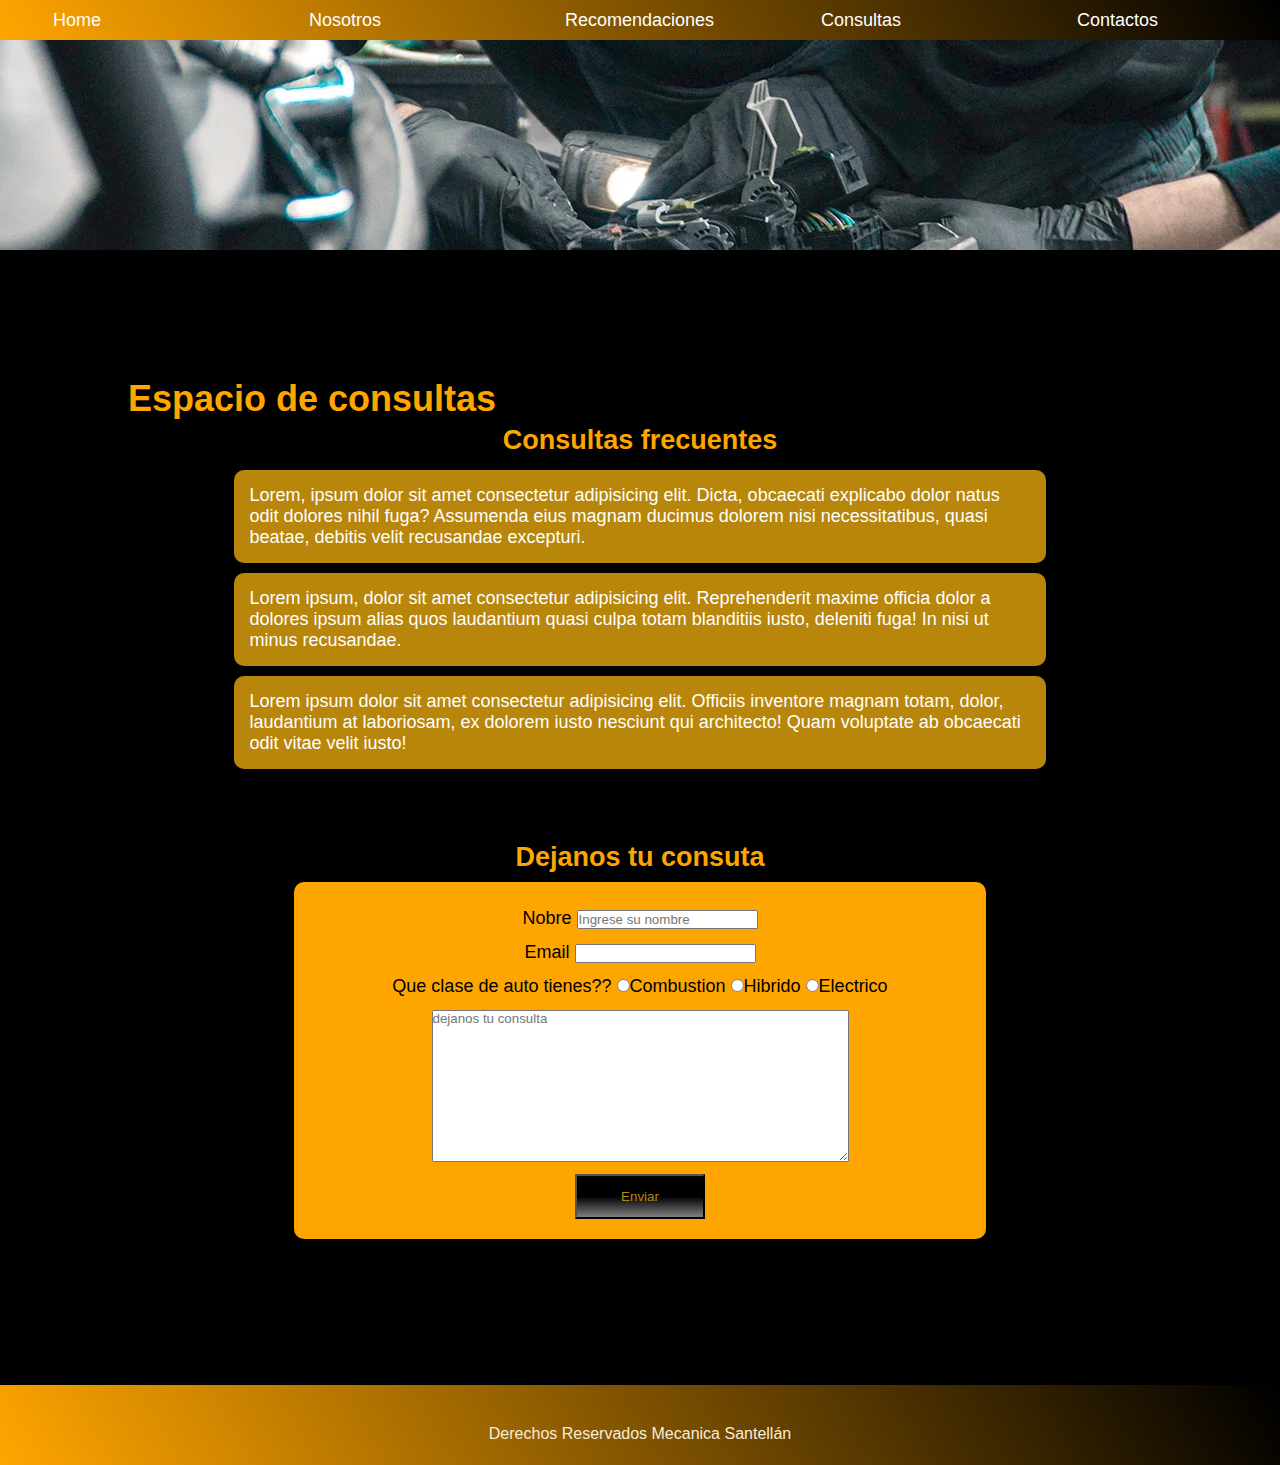
<file: Page/consultas.html>
<!DOCTYPE html>
<html lang="en">
<head>
    <meta charset="UTF-8">
    <meta http-equiv="X-UA-Compatible" content="IE=edge">
    <meta name="viewport" content="width=device-width, initial-scale=1.0">
    <title>Consultas</title>
    <link rel="stylesheet" href="../Style/Style.css">
</head>
<body>
    <header>
        <nav>
            <ul>
                <li><a href="../index.html">Home</a></li>
                <li><a href="./nosotros.html">Nosotros</a></li>
                <li><a href="./recomendaciones.html">Recomendaciones</a></li>
                <li><a href="#">Consultas</a></li>
                <li><a href="./contactos.html">Contactos</a></li>
            </ul>
        </nav>
    </header>
    <main>
        <h1>Espacio de consultas</h1>
        <div class="consultas">

            <h2>Consultas frecuentes</h2>
            <p>Lorem, ipsum dolor sit amet consectetur adipisicing elit. Dicta, obcaecati explicabo dolor natus odit dolores nihil fuga? Assumenda eius magnam ducimus dolorem nisi necessitatibus, quasi beatae, debitis velit recusandae excepturi.</p>
            <p>Lorem ipsum, dolor sit amet consectetur adipisicing elit. Reprehenderit maxime officia dolor a dolores ipsum alias quos laudantium quasi culpa totam blanditiis iusto, deleniti fuga! In nisi ut minus recusandae.</p>
            <p>Lorem ipsum dolor sit amet consectetur adipisicing elit. Officiis inventore magnam totam, dolor, laudantium at laboriosam, ex dolorem iusto nesciunt qui architecto! Quam voluptate ab obcaecati odit vitae velit iusto!</p>
        </div>
        
        <section id="consultas">
            <h2>Dejanos tu consuta</h2>
            <form action="enviar.php" method="get" enctype="text/plain">
                <div>
                    <label for="nombre">Nobre</label>
                    <input type="text" id="nombre" placeholder="Ingrese su nombre">
                </div>
                <div>
                    <label for="email">Email</label>
                    <input type="email" id="email" required>
                </div>
                <div>
                    <label for="">Que clase de auto tienes??</label>
                    <input type="radio" name="auto" value="1">Combustion
                    <input type="radio" name="auto" value="2">Hibrido
                    <input type="radio" name="auto" value="3">Electrico
                </div>
                <div>
                    <textarea name="consultas" id="consultas" cols="50" rows="10" placeholder="dejanos tu consulta"></textarea>
                </div>
                <input type="submit" value="Enviar">
            </form>


        </section>
    </main>


    <footer>
        <p>Derechos Reservados Mecanica Santellán</p>    
    </footer>
</body>
</html>
</file>
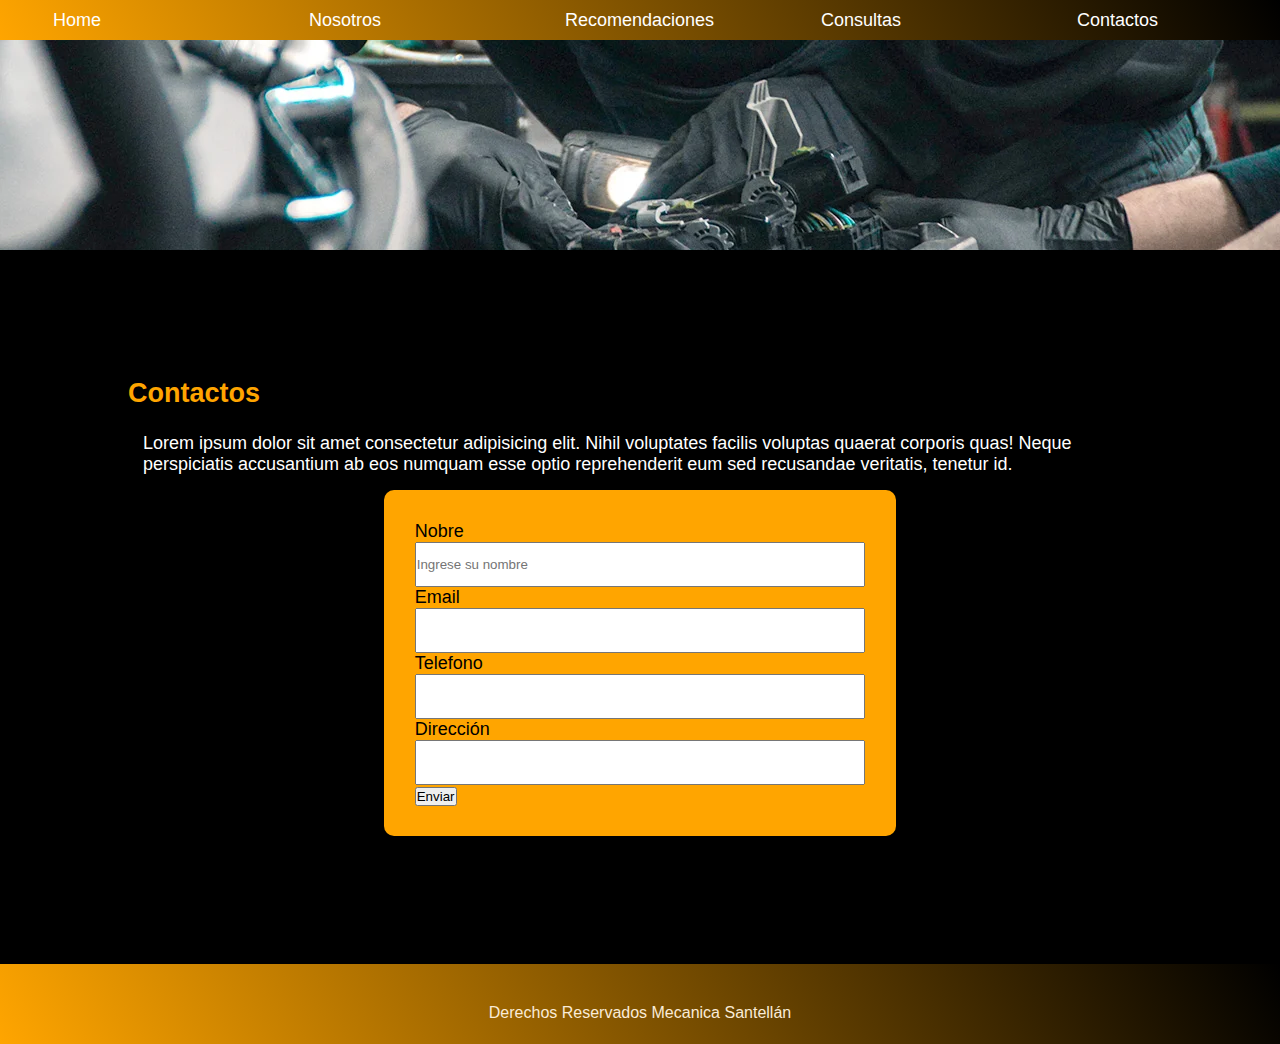
<file: Page/contactos.html>
<!DOCTYPE html>
<html lang="en">
<head>
    <meta charset="UTF-8">
    <meta http-equiv="X-UA-Compatible" content="IE=edge">
    <meta name="viewport" content="width=device-width, initial-scale=1.0">
    <title>Contactos</title>
    <link rel="stylesheet" href="../Style/Style.css">
</head>
<body>
    <header>
        <nav>
            <ul>
                <li><a href="../index.html">Home</a></li>
                <li><a href="./nosotros.html">Nosotros</a></li>
                <li><a href="./recomendaciones.html">Recomendaciones</a></li>
                <li><a href="./consultas.html">Consultas</a></li>
                <li><a href="#">Contactos</a></li>
            </ul>
        </nav>
    </header>
    <main class="contactos">
        <h2>Contactos</h2>
        <p>Lorem ipsum dolor sit amet consectetur adipisicing elit. Nihil voluptates facilis voluptas quaerat corporis quas! Neque perspiciatis accusantium ab eos numquam esse optio reprehenderit eum sed recusandae veritatis, tenetur id.</p>
        <section id="contactos">
            <form action="enviar.php" method="get" enctype="text/plain">
                <div>
                    <div>
                        <label for="nombre">Nobre</label>
                        <input type="text" id="nombre" placeholder="Ingrese su nombre">
                    </div>
                    <div>
                        <label for="email">Email</label>
                        <input type="email" id="email" required>
                    </div>
                    <div>
                        <label for="telefono">Telefono</label>
                        <input type="number" id="telefono" required>
                    </div>
                    <div>
                        <label for="direccion">Dirección</label>
                        <input type="text" id="direccion" required>
                    </div>
                    <input type="submit" value="Enviar">

                </div>
            </form>
        </section>
    </main>




    <footer>
        <p>Derechos Reservados Mecanica Santellán</p>    
    </footer>
</body>
</html>
</file>
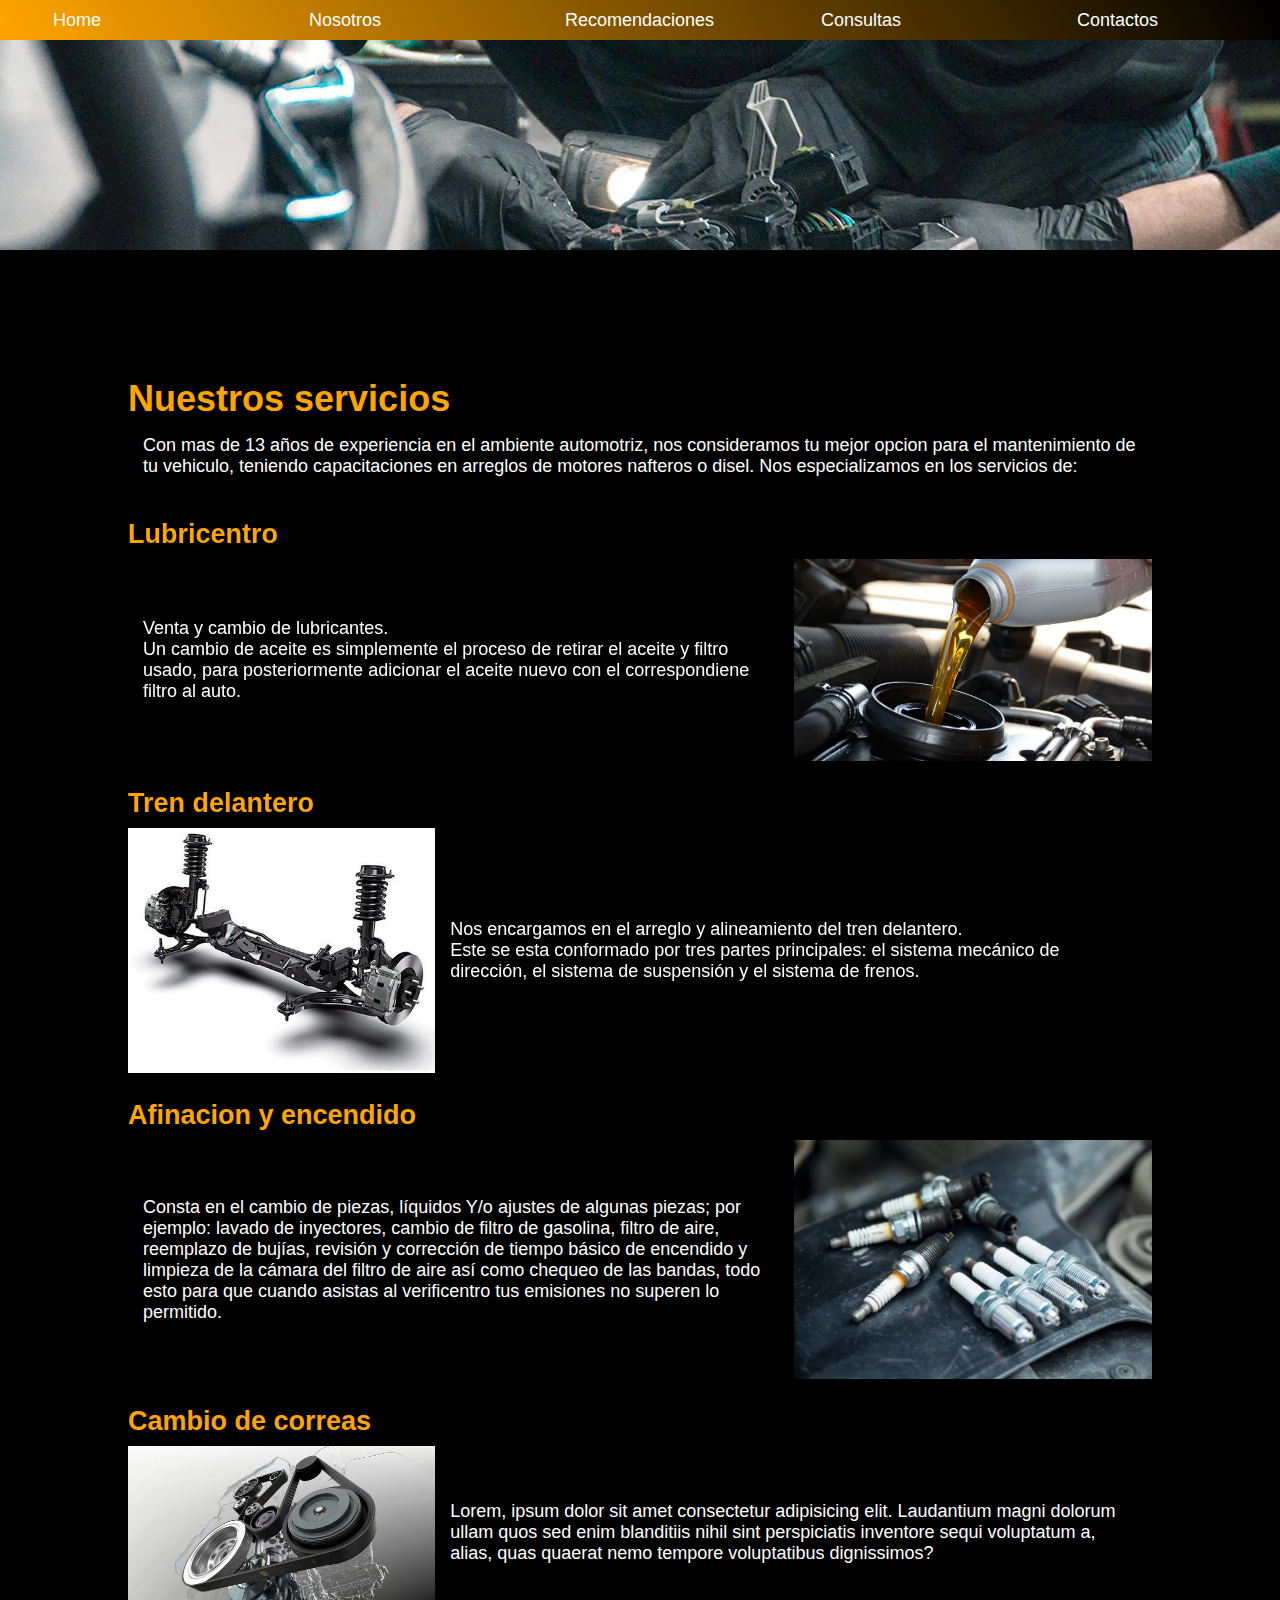
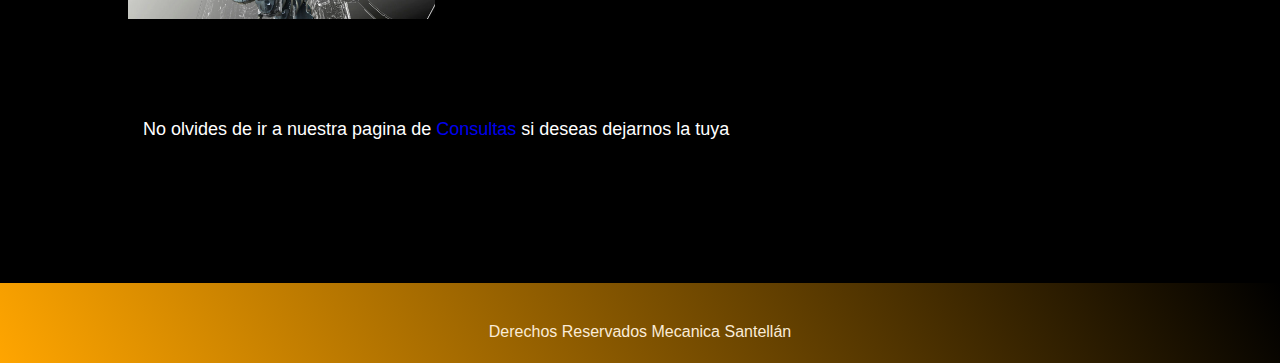
<file: Page/nosotros.html>
<!DOCTYPE html>
<html lang="en">
<head>
    <meta charset="UTF-8">
    <meta http-equiv="X-UA-Compatible" content="IE=edge">
    <meta name="viewport" content="width=device-width, initial-scale=1.0">
    <title>Nosotros</title>
    <link rel="stylesheet" type="text/css" href="../Style/Style.css">
    <link href="https://unpkg.com/aos@2.3.1/dist/aos.css" rel="stylesheet">
</head>
<body>
    <header>
        
        <nav>
            <ul>
                <li><a href="../index.html">Home</a></li>
                <li><a href="#">Nosotros</a></li>
                <li><a href="./recomendaciones.html">Recomendaciones</a></li>
                <li><a href="./consultas.html">Consultas</a></li>
                <li><a href="./contactos.html">Contactos</a></li>
            </ul>
        </nav>
    </header>
    <main>
        <h1>Nuestros servicios</h1>
        <p>
            Con mas de 13 años de experiencia en el ambiente automotriz, nos consideramos tu mejor opcion para el mantenimiento de tu vehiculo, teniendo capacitaciones en arreglos de motores nafteros o disel. 
            Nos especializamos en los servicios de:
        </p>
        <div class="nosotros1" data-aos="fade-right">

            <h2>Lubricentro</h2>
            <img src="../image/cambio de aceite.jpg" alt="cambio de ace">
            <p>
                Venta y cambio de lubricantes.
                <br>
                Un cambio de aceite es simplemente el proceso de retirar el aceite y filtro usado, para posteriormente adicionar el aceite nuevo con el correspondiene filtro al auto.
            </p>
        </div>
        <div class="nosotros2" data-aos="fade-left">
            <h2>Tren delantero</h2>
            <img src="../image/tren-delantero.jpg" alt="Tren delantero">
            <p>
                Nos encargamos en el arreglo y alineamiento del tren delantero. 
                <br>
                Este se esta conformado por tres partes principales: el sistema mecánico de dirección, el sistema de suspensión y el sistema de frenos.
            </p>
            </div>
        </div>
        <div class="nosotros1">
            <h2>Afinacion y encendido</h2>
            <img src="../image/Cambio-de-bujias.jpeg" alt="Cambio de bujias">
            <p>
                Consta en el cambio de piezas, líquidos Y/o ajustes de algunas piezas; por ejemplo: lavado de inyectores, cambio de filtro de gasolina, filtro de aire,  reemplazo de bujías, revisión y corrección de tiempo básico de encendido y limpieza de la cámara del filtro de aire así como chequeo de las bandas, todo esto para que cuando asistas al verificentro tus emisiones no superen lo permitido.
            </p>
        </div>
        <div class="nosotros2">
            <h2>Cambio de correas</h2>
            <img src="../image/cambio-correa-distribucion.jpeg" alt="Cambio de correa">
            <p>
                Lorem, ipsum dolor sit amet consectetur adipisicing elit. Laudantium magni dolorum ullam quos sed enim blanditiis nihil sint perspiciatis inventore sequi voluptatum a, alias, quas quaerat nemo tempore voluptatibus dignissimos?
            </p>
        </div>

        <p class="end">
            No olvides de ir a nuestra pagina de <a href="../Page/consultas.html">Consultas</a> si deseas dejarnos la tuya
        </p>






    </main>

    <footer>
        <p>Derechos Reservados Mecanica Santellán</p>
    </footer> 
    
    <script src="https://unpkg.com/aos@2.3.1/dist/aos.js"></script>
    <script>  
      AOS.init();
    </script>

</body>
</html>
</file>
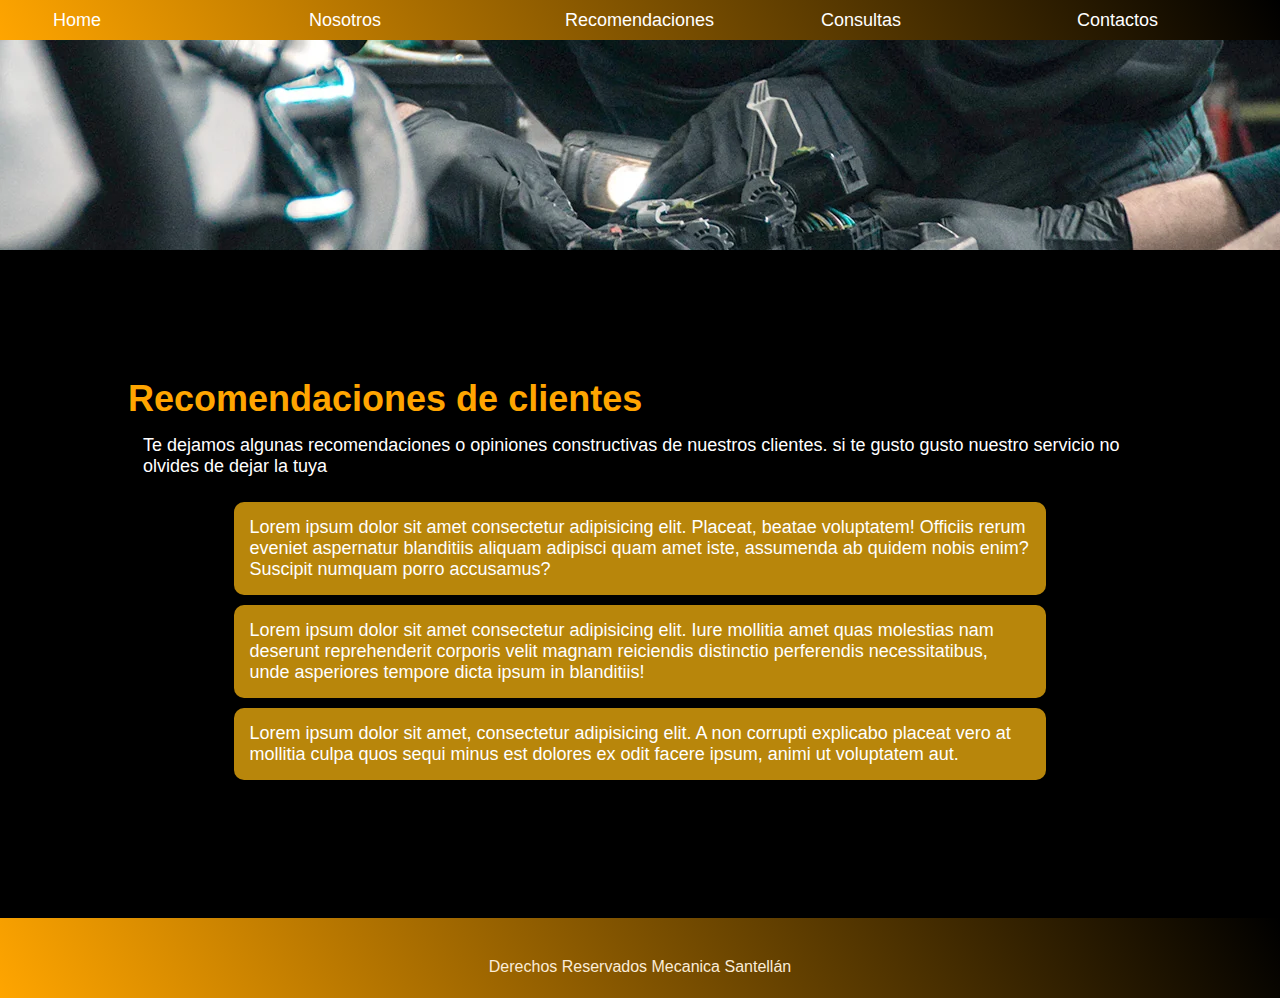
<file: Page/recomendaciones.html>
<!DOCTYPE html>
<html lang="en">
<head>
    <meta charset="UTF-8">
    <meta http-equiv="X-UA-Compatible" content="IE=edge">
    <meta name="viewport" content="width=device-width, initial-scale=1.0">
    <title>Recomendaciones</title>    
    <link rel="stylesheet" href="../Style/Style.css">
</head>
<body>
    <header>
        <nav>
            <ul>
                <li><a href="../index.html">Home</a></li>
                <li><a href="./nosotros.html">Nosotros</a></li>
                <li><a href="#">Recomendaciones</a></li>
                <li><a href="./consultas.html">Consultas</a></li>
                <li><a href="./contactos.html">Contactos</a></li>
            </ul>
        </nav>
    </header>
    <main>
        <h1>Recomendaciones de clientes</h1>
        <p>
            Te dejamos algunas recomendaciones o opiniones constructivas de nuestros clientes. si te gusto gusto nuestro servicio no olvides de dejar la tuya
        </p>

        <div class="recomendaciones">
            <p>Lorem ipsum dolor sit amet consectetur adipisicing elit. Placeat, beatae voluptatem! Officiis rerum eveniet aspernatur blanditiis aliquam adipisci quam amet iste, assumenda ab quidem nobis enim? Suscipit numquam porro accusamus?</p>
            <p>Lorem ipsum dolor sit amet consectetur adipisicing elit. Iure mollitia amet quas molestias nam deserunt reprehenderit corporis velit magnam reiciendis distinctio perferendis necessitatibus, unde asperiores tempore dicta ipsum in blanditiis!</p>    
            <p>Lorem ipsum dolor sit amet, consectetur adipisicing elit. A non corrupti explicabo placeat vero at mollitia culpa quos sequi minus est dolores ex odit facere ipsum, animi ut voluptatem aut.</p>
        </div>
    </main>


    <footer>
        <p>Derechos Reservados Mecanica Santellán</p>    
    </footer>
</body>
</html>
</file>
<file: Style/Style.css>
*{
    padding: 0;
    margin: 0;
    box-sizing: border-box;
    font-family: sans-serif;
}




/* PAGINA INTRO*/
body#intro{
    background-image: url(../image/Mecanica-Automotriz.webp);
    position: absolute;
    width: 100%;
    height: 100vh;
}

body#intro{
    display: flex;
    flex-direction: column;
    justify-content: space-between;

}

body#intro header{
    width: 100%;
    display: flex;
    flex-direction: row;
    justify-content: center;
}

body#intro header img{
    margin-top: 40px;
    width: 12%;
    height:fit-content;
}
/* nav intro*/
body#intro nav{
    width: 100%;
    display: flex;
    flex-direction: row;
    justify-content: center;
}

body#intro nav ul{
    width: 60%;
    display: flex;
    flex-direction: row;
    justify-content: center;
    
}

body#intro nav ul li{
    width: 100%;
    padding: 1.5%;
    text-align: center;
    background-color: orange;
    margin: 2%;
    list-style: none;
    /*le agregamos transparencia al color*/
    filter:alpha(opacity=90);
    -moz-opacity:.90;opacity:.90;
    /*bordes redondeados*/
    -webkit-border-radius: 10px;
    border-radius: 10px;

}

body#intro nav ul li:hover{
    background-color: black;
    filter:alpha(opacity=70);
    -moz-opacity:.70;opacity:.70;

}

body#intro nav ul li a{
    font-family: 'Gill Sans', 'Gill Sans MT', Calibri, 'Trebuchet MS', sans-serif;  
    color: white;
    text-decoration: none;
    font-size: 20px;
}

body#intro nav ul li:hover a{
    color: orange;

}


/* RESTOS DE LAS PAGINAS*/


/** Header **/
body header{
    background-image: url(../image/Mecanica-Automotriz.webp);
    height: 250px;

}
body header nav{
    position:fixed;
    width: 100%;
}
body header nav ul{
    display: flex;
    flex-direction: row;
    justify-content:space-around;
    background: linear-gradient(60deg, orange ,black);

}
body header nav ul li{
    height: 40px;
    list-style: none;
    display: flex;
    flex-direction: column;
    justify-content: center;
}

body header nav ul li:hover a{ 
    background: black;
    filter:alpha(opacity=70);
    -moz-opacity:.70;opacity:.70;
    border-radius: 10px;
    height: 80px;
    display: flex;
    align-items: center;
    justify-content: center;
}

body header nav ul li a{
    text-decoration: none;
    font-size: large;
    color: white;
    min-width: 150px;
}


/** cuerpo de pagina **/

/*nosotros pag  */
main{
    width: 100%;
    min-height: 500px;
    background-color:black;
    color: white;
    font-size: large;
    padding: 10%;
}

main h1{
    color: orange;

}
main p{
    padding: 15px;
    
}

main div.nosotros1{
    width: 100%;
    padding-top: 3vh;
    display: grid;
    grid-template-columns: 30%;
    grid-template-areas: 
    "h2 h2 h2"
    "p p img"
    ;

}
main div.nosotros2{
    width: 100%;
    padding-top: 3vh;
    display: grid;
    grid-template-columns: 30%;
    grid-template-areas: 
    "h2 h2 h2"
    "img p p"
    ;

}

h2{
    color: orange;
    padding-bottom: 1vh;

}
main div p{
    grid-area: p;
    width: auto;
    height: auto;
    display: flex;
    align-items: center;

}
main div img{
    width: 100%;
    height: auto;
    grid-area: img;

}

p.end{
    padding-top: 100px;

}

p.end a{
    text-decoration: none;
}

/*Recomendaciones pag y consultas pag*/
div.recomendaciones, div.consultas {
    padding: 5px;
    width: 100%;
    display: flex;
    flex-direction: column;
    align-items: center;
}
div.recomendaciones p, div.consultas p{
    margin: 5px;
    width: 80%;
    background-color: darkgoldenrod;    
    -webkit-border-radius: 10px;
    border-radius: 10px;

}


/*consultas pag*/

section#consultas{
    display: flex;
    flex-direction: column;
    align-items: center;
    padding: 2vh;
    margin-top: 5vh;
    
}

section#consultas form{
    background-color: orange;
    padding: 2%;
    width:70%;
    display: flex;
    flex-direction: column;
    align-items: center;
   
    -webkit-border-radius: 10px;
    border-radius: 10px;
}

section#consultas form div{
    padding: 1%;
    color: black;
}

section#consultas form > input{
    width: 20%;
    height: 5vh;
    background: linear-gradient(black 50%, grey);
    color: darkgoldenrod;
}

/*contactos*/
section#contactos{
    width: 100%;
    display: flex;
    flex-direction: row;
    justify-content: center;
    align-content: center;
}

section#contactos form{
    width:50%;
    padding: 3%;
    background-color: orange;
    color: black;
    -webkit-border-radius: 10px;
    border-radius: 10px;
}

section#contactos form div div input{
    height: 5vh;
    width: 100%;
}

section#contactos form div input.button{
    width: 40%;
    height: 5vh;
    margin: 1%;
    background: linear-gradient(black 50%, grey);
    color: darkgoldenrod;
}








/*---------------   FOOTER    -------------------*/
footer{
    width: 100%;
    height: 80px;    
    background: linear-gradient(60deg, orange ,black);

}

footer p{
    text-align: center;
    padding-top: 40px;
    color: antiquewhite;
}








/* -----DISEÑO RESPONSIVE----- */
@media screen and (max-width: 500px){ 
    
    body#intro{
        width: 100%;

    }

    body#intro header{
        padding: 0;
        margin: 0;
        height: 170px;
        align-items: center;
    
    }

    body#intro header img{
        width: 20%;

    }

    body#intro nav ul{
        display: flex;
        flex-direction: column;    
    
    }

    body#intro nav ul li{

        -webkit-border-radius: 10px;
        border-radius: 10px;
    }

    body header{
        height: 20vh;
    }
    
    main.contactos{
        display: inline-flex;
        flex-direction: column;
        justify-content: center;
        align-items: center;
        min-height: 500px;
    }
    footer{
        background: linear-gradient(orange, black);
        width: 100%;
        padding: 0;
        margin: 0;

    }
}
</file>
